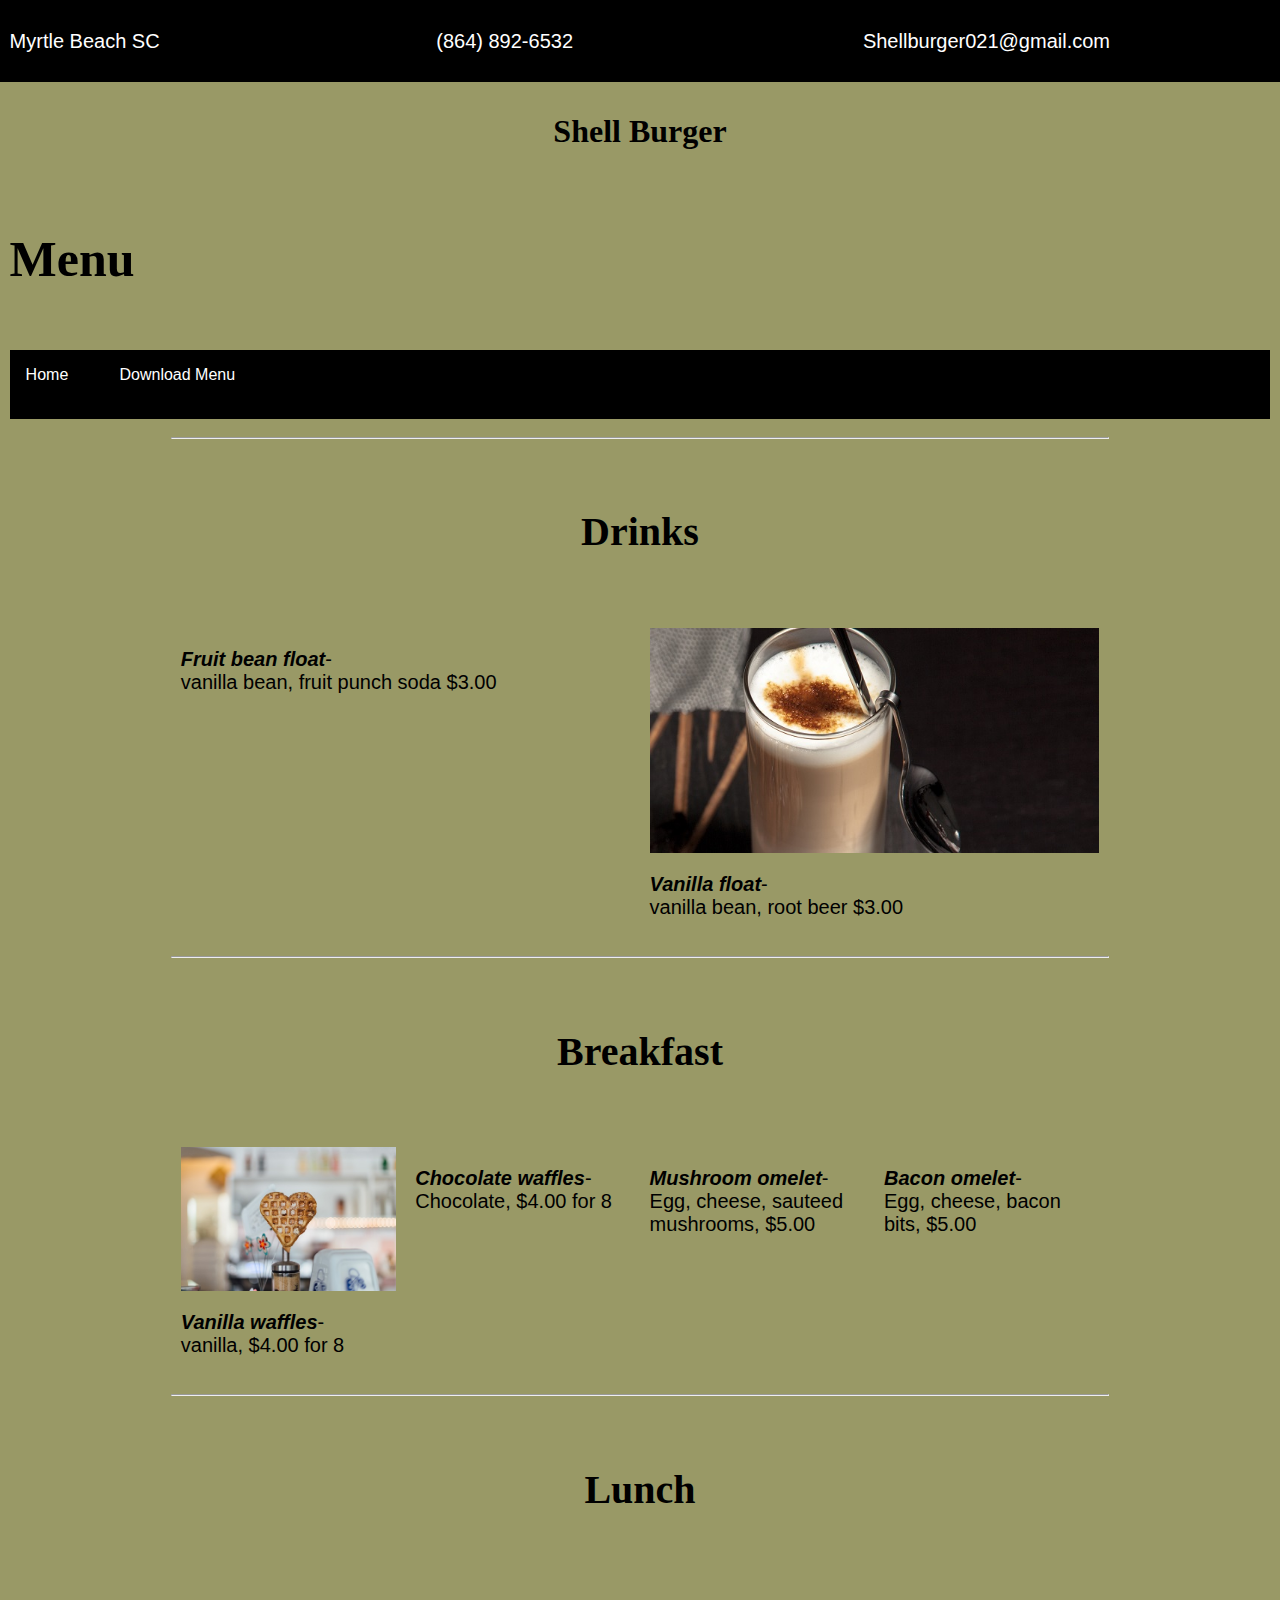
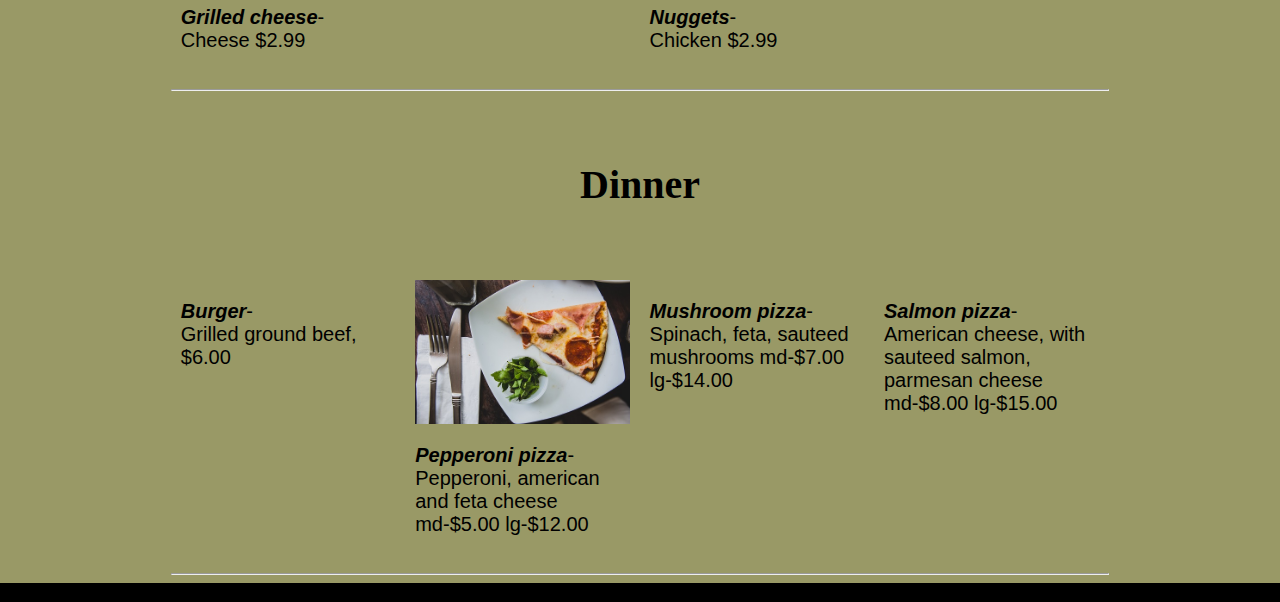
<file: menu.html>
<html>

<head>
  <title>Shell Burger</title>

<link rel="icon" href="img/icon.jpg">
<link rel="stylesheet" href="css/menu.css">
<link rel="stylesheet" href="css/normalize.css">
<link rel="stylesheet" href="css/odin-0.5.0.css">
<link rel="stylesheet" href="css/owl.carousel.min.css">
<link rel="stylesheet" href="css/owl.theme.default.min.css">

</head>

<body>
<header>
  <div class="row dark">
    <div class="col-sm-4">
      <p><a href="https://www.google.com/maps/place/Myrtle+Beach,+SC/@33.7197257,-78.9488477,12z/data=!3m1!4b1!4m5!3m4!1s0x890068953b552101:0xbc0fb115b5d09618!8m2!3d33.6890603!4d-78.8866943?q=myrtle+beach&ion=1&espv=2&bav=on.2,or.&bvm=bv.139782543,d.eWE&biw=1366&bih=623&dpr=1&um=1&ie=UTF-8&sa=X&ved=0ahUKEwjSy9SZod3QAhUKKyYKHUYsBKsQ_AUIBygC">Myrtle Beach SC</a></p>
    </div>
    <div class="col-sm-4">
      <p>(864) 892-6532</p>
    </div>
    <div class="col-sm-4">
      <p>Shellburger021@gmail.com</p>
      </div>
  </div>
<div class="row">
  <div class="col-sm-12">
    <h1>Shell Burger</h1><br>
    <h2>Menu</h2>
  </div>
</div>
  <div class="row">
    <div class="col-sm-12">

        <ul class="line">
          <li class="left"><a class="jam" href="index.html">Home</a></li>
          <li class="left"><a href="Drink.pdf"class="jam" download="Shell-Burger-Menu">Download Menu</a></li>
        </ul>
    </div>
  </div>
</header>

<main>

<div class="container-lg">

<hr>

  <div class="row">
    <div class="col-md-12">
      <h4>Drinks</h4>
    </div>
  </div>
  <div class="row">
  <div class="col-md-6">
      <p><b><i>Fruit bean float</i></b>- <br>vanilla bean, fruit punch soda $3.00</p>
    </div>
    <div class="col-md-6">
      <img src="img/spoon.jpg" alt="a picture of a cup with a spoon on the rim">
      <p><b><i>Vanilla float</i></b>- <br>vanilla bean, root beer $3.00</p>
    </div>
  </div>

<hr>

<div class="row">
  <div class="col-md-12">
    <h4>Breakfast</h4>
  </div>
</div>
<div class="row">
<div class="col-md-3">
  <img src="img/waffle02.jpg" alt="a picture of a heart shaped waffle">
    <p><b><i>Vanilla waffles</i></b>- <br>vanilla, $4.00 for 8</p>
</div>
<div class="col-md-3">
    <p><b><i>Chocolate waffles</i></b>-  <br>Chocolate, $4.00 for 8
</p>
</div>
<div class="col-md-3">
    <p><b><i>Mushroom omelet</i></b>-  <br>Egg, cheese, sauteed mushrooms, $5.00
</p>
</div>
<div class="col-md-3">
    <p><b><i>Bacon omelet</i></b>-  <br>Egg, cheese, bacon bits, $5.00
</p>
</div>
</div>

<hr>

<div class="row">
  <div class="col-md-12">
    <h4>Lunch</h4>
  </div>
</div>

<div class="row">
  <div class="col-md-6">
    <p><b><i>Grilled cheese</i></b>- <br>Cheese $2.99</p>
  </div>
  <div class="col-md-6">
    <p><b><i>Nuggets</i></b>- <br>Chicken $2.99</p>
  </div>
</div>

<hr>

<div class="row">
  <div class="col-md-12">
    <h4>Dinner</h4>
  </div>
</div>
<div class="row">
  <div class="col-md-3">
    <p><b><i>Burger</i></b>- <br>Grilled ground beef, $6.00</p>
  </div>

<div class="col-md-3">
  <img src="img/pizza08.jpg" alt="a picture of pizza">
    <p><b><i>Pepperoni pizza</i></b>- <br>Pepperoni, american and feta cheese md-$5.00 lg-$12.00</p>
</div>
  <div class="col-md-3">
    <p><b><i>Mushroom pizza</i></b>- <br>Spinach, feta, sauteed mushrooms md-$7.00 lg-$14.00</p>
</div>
<div class="col-md-3">
    <p><b><i>Salmon pizza</i></b>- <br>American cheese, with sauteed salmon, parmesan cheese  md-$8.00 lg-$15.00</p>
  </div>
</div>

<hr>

</div>



</main>


<footer>
  <div class="row dark">
    <div class="col-sm-12">
    </div>
  </div>
</footer>



</body>

</html>
</file>
<file: css/menu.css>
/*** sectioning elements ***/

body {
  background-color: #999966;
}

header {

}

main {

}

footer {

}

nav {

}

section {

}

aside {

}

.dark {
  background-color: #000;
  color: #fff;
}


/**** content styles ***/

h1 {
  text-align: center;
  font-size: 50px;
  font-family: "Palatino Linotype", "Book Antiqua", Palatino, serif;
}

h2 {
  text-align: left;
  font-size: 50px;
  font-family: "Palatino Linotype", "Book Antiqua", Palatino, serif;

}

h3 {

}

h4 {
  text-align: center;
  font-size: 40px;
  font-family: "Palatino Linotype", "Book Antiqua", Palatino, serif;
}

h5 {
  font-size: 20px;

}

h6 {

}

p {
  text-align: left;
  font-size: 20px;

}

blockquote {

}

ol {

}

ul.line {
    list-style-type: none;
    margin: 0;
    padding: 0;
    overflow: hidden;
    background-color: #000;
}

li.left {
    float: left;
}

li a.jam {
    display: block;
    color: white;
    text-align: center;
    padding: 16px;
    text-decoration: none;
}

li a:hover:not(.active) {
    background-color: #111111;
  }
li a:hover:not(.active) {
    background-color: #111111;
  }

  .active {
    background-color: #999;
}

ul.down{
    list-style-type: none;
    margin: 0;
    padding: 0;
    width: 200px;
    background-color: #f1f1f1;
}

li a.over {
    display: block;
    color: #000;
    padding: 8px 16px;
    text-decoration: none;
}

table {

}

tr {

}

th {

}

td {

}

iframe {
  height: 458px;
}
/*** image styles ***/

img.center {
  display: block;
  margin: 0 auto;
}



/*** link styles ***/

a:link {
    color: #fff;
    text-decoration: none;
}

a:visited {
    color: #fff;
}

a:hover {
    color: #b3b3b3;
    text-decoration: ;
}

a:active {
    color: #b3b3b3;
    text-decoration: ;
}
</file>
<file: css/odin-0.5.0.css>
/* resets */

html {
    box-sizing: border-box;
}

*, *:before, *:after {
    box-sizing: inherit;

    /* technique from https://css-tricks.com/box-sizing/ */
}


/* container styles */

.container-sm,
.container-md,
.container-lg,
.container-xl {
  margin: 0 auto;
  padding: 0 0.7rem;
}

.container-sm {
  max-width: 480px;
}

.container-md {
  max-width: 720px;
}

.container-lg {
  max-width: 960px;
}

.container-xl {
  max-width: 1200px;
}


/* grid styles */

.row {
  display: flex;
  flex-direction: row;
  flex-wrap: wrap;
}

.row > *
{
  padding: 0.6rem;
  position: relative;
  width: 100%;
}

.row.gutter-default > * {
  padding: 0.6rem;
}

.row.gutter-double > * {
  padding: 1.2rem;
}

.row.gutter-none > * {
  padding: 0;
}

.col-xs-1 { width: 8.333333%; }
.col-xs-2 { width: 16.666666%; }
.col-xs-3 { width: 25%; }
.col-xs-4 { width: 33.333333%; }
.col-xs-5 { width: 41.666666%; }
.col-xs-6 { width: 50%; }
.col-xs-7 { width: 58.333333%; }
.col-xs-8 { width: 66.666666%; }
.col-xs-9 { width: 75%; }
.col-xs-10 { width: 83.333333%; }
.col-xs-11 { width: 91.666666%; }
.col-xs-12 { width: 100%; }

@media (min-width: 480px) {
  .col-sm-1 { width: 8.333333%; }
  .col-sm-2 { width: 16.666666%; }
  .col-sm-3 { width: 25%; }
  .col-sm-4 { width: 33.333333%; }
  .col-sm-5 { width: 41.666666%; }
  .col-sm-6 { width: 50%; }
  .col-sm-7 { width: 58.333333%; }
  .col-sm-8 { width: 66.666666%; }
  .col-sm-9 { width: 75%; }
  .col-sm-10 { width: 83.333333%; }
  .col-sm-11 { width: 91.666666%; }
  .col-sm-12 { width: 100%; }
}

@media (min-width: 720px) {
  .col-md-1 { width: 8.333333%; }
  .col-md-2 { width: 16.666666%; }
  .col-md-3 { width: 25%; }
  .col-md-4 { width: 33.333333%; }
  .col-md-5 { width: 41.666666%; }
  .col-md-6 { width: 50%; }
  .col-md-7 { width: 58.333333%; }
  .col-md-8 { width: 66.666666%; }
  .col-md-9 { width: 75%; }
  .col-md-10 { width: 83.333333%; }
  .col-md-11 { width: 91.666666%; }
  .col-md-12 { width: 100%; }
}

@media (min-width: 960px) {
  .col-lg-1 { width: 8.333333%; }
  .col-lg-2 { width: 16.666666%; }
  .col-lg-3 { width: 25%; }
  .col-lg-4 { width: 33.333333%; }
  .col-lg-5 { width: 41.666666%; }
  .col-lg-6 { width: 50%; }
  .col-lg-7 { width: 58.333333%; }
  .col-lg-8 { width: 66.666666%; }
  .col-lg-9 { width: 75%; }
  .col-lg-10 { width: 83.333333%; }
  .col-lg-11 { width: 91.666666%; }
  .col-lg-12 { width: 100%; }
}

.row.reverse {
  flex-direction: row-reverse;
}

@media (max-width: 479px) {
  .row.reverse-xs {
    flex-direction: row-reverse;
  }
}

@media (min-width: 480px) and (max-width: 719px) {
  .row.reverse-sm {
    flex-direction: row-reverse;
  }
}

@media (min-width: 720px) and (max-width: 959px) {
  .row.reverse-md {
    flex-direction: row-reverse;
  }
}

@media (min-width: 960px) {
  .row.reverse-lg {
    flex-direction: row-reverse;
  }
}


/* positioning helper classes */

.center-vertical,
.center-horizontal,
.push-left,
.push-right {
  display: flex;
}

.center-vertical {
  align-items: center;
}

.center-horizontal {
  justify-content: center;
}

.push-left {
  justify-content: flex-start;
}

.push-right {
  justify-content: flex-end;
}

.upper-left,
.upper-right,
.lower-right,
.lower-left {
  position: absolute;
}

.upper-left,
.gutter-default .upper-left {
  top: 0.6rem;
  left: 0.6rem;
}

.gutter-double .upper-left {
  top: 1.2rem;
  left: 1.2rem;
}

.gutter-none .upper-left {
  top: 0;
  left: 0;
}

.upper-right,
.gutter-default .upper-right {
  top: 0.6rem;
  right: 0.6rem;
}

.gutter-double .upper-right {
  top: 1.2rem;
  right: 1.2rem;
}

.gutter-none .upper-right {
  top: 0;
  right: 0;
}

.lower-right,
.gutter-default .lower-right {
  bottom: 0.6rem;
  right: 0.6rem;
}

.gutter-double .lower-right {
  bottom: 1.2rem;
  right: 1.2rem;
}

.gutter-none .lower-right {
  bottom: 0;
  right: 0;
}

.lower-left,
.gutter-default .lower-left {
  bottom: 0.6rem;
  left: 0.6rem;
}

.gutter-double .lower-left {
  bottom: 1.2rem;
  left: 1.2rem;
}

.gutter-none .lower-left {
  bottom: 0;
  left: 0;
}


/* responsive features */
img,
iframe,
video {
  max-width: 100%;
}

/* responsive helper classes */

@media (max-width: 479px) {
  .hide-xs,
  .show-sm-only,
  .show-md-only,
  .show-lg-only {
    display: none;
  }
}

@media (min-width: 480px) and (max-width: 719px) {
  .hide-sm,
  .show-xs-only,
  .show-md-only,
  .show-lg-only {
    display: none;
  }
}

@media (min-width: 720px) and (max-width: 959px) {
  .hide-md,
  .show-xs-only,
  .show-sm-only,
  .show-lg-only {
    display: none;
  }
}

@media (min-width: 960px) {
  .hide-lg,
  .show-xs-only,
  .show-sm-only,
  .show-md-only {
    display: none;
  }
}


/* other helper classes */
.right {
  float: right;
  margin-left: 1.2rem;
  margin-bottom: 1.2rem;
}

.left {
  float: left;
  margin-right: 1.2rem;
  margin-bottom: 1.2rem;
}

.clear {
  clear: both;
}

.center {
  display: block;
  margin: 0 auto;
}

.text-left {
  text-align: left;
}

.text-right {
  text-align: right;
}

.text-center {
  text-align: center;
}

.text-justify {
  text-align: justify;
}

/* image styles */
img.rounded {
  border-radius: 0.4rem;
}

img.circle {
  border-radius: 50%;
}

/* table styles */
table.table-basic {
  border-collapse: collapse;
  color: #333;
}

table.table-basic caption {
  font-size: 1.4rem;
  font-weight: bold;
  padding: 0.4rem;
  text-align: center;
}

table.table-basic thead {

}

table.table-basic tbody {

}

table.table-basic tfoot {
  color: #555;
  font-size: 0.8em;
  font-style: italic;
}

table.table-basic tr {

}

table.table-basic td,
table.table-basic th {
  padding: 0.4rem 0.8rem;
}

table.table-basic th {
  border-bottom: 1px solid #999;
  border-top: 1px solid #999;
}

table.table-basic td {

}

/* responsive table based on
 * http://allthingssmitty.com/2016/10/03/responsive-table-layout/
 */
 table.table-stack,
 table.table-stack-lg {
   width: 100%;
 }

 table.table-stack,
 table.table-stack-lg {
   border: none;
   clip: rect(0 0 0 0);
   height: 1px;
   margin: -1px;
   overflow: hidden;
   padding: 0;
   position: absolute !important;
   width: 1px;
 }

 table.table-stack,
 table.table-stack-lg {
   border: 1px solid #bbb;
   display: block;
   margin-bottom: 0.4rem;
   padding: 0.4rem;
 }

 table.table-stack,
 table.table-stack-lg {
   display: block;
   text-align: right;
 }

 table.table-stack,
 table.table-stack-lg {
   content: attr(aria-label);
   float: left;
   font-weight: bold;
   color: #555;
 }
}

@media screen and (max-width: 479px) {
  table.table-stack-xs {
    width: 100%;
  }

  table.table-stack-xs thead {
    border: none;
    clip: rect(0 0 0 0);
    height: 1px;
    margin: -1px;
    overflow: hidden;
    padding: 0;
    position: absolute !important;
    width: 1px;
  }

  table.table-stack-xs tr {
    border: 1px solid #bbb;
    display: block;
    margin-bottom: 0.4rem;
    padding: 0.4rem;
  }

  table.table-stack-xs td {
    display: block;
    text-align: right;
  }

  table.table-stack-xs td:before {
    content: attr(aria-label);
    float: left;
    font-weight: bold;
    color: #555;
  }
}

/* responsive table based on
 * http://allthingssmitty.com/2016/10/03/responsive-table-layout/
 */
 @media screen and (max-width: 719px) {
   table.table-stack-sm {
     width: 100%;
   }

   table.table-stack-sm thead {
     border: none;
     clip: rect(0 0 0 0);
     height: 1px;
     margin: -1px;
     overflow: hidden;
     padding: 0;
     position: absolute !important;
     width: 1px;
   }

   table.table-stack-sm tr {
     border: 1px solid #bbb;
     display: block;
     margin-bottom: 0.4rem;
     padding: 0.4rem;
   }

   table.table-stack-sm td {
     display: block;
     text-align: right;
   }

   table.table-stack-sm td:before {
     content: attr(aria-label);
     float: left;
     font-weight: bold;
     color: #555;
   }
 }

@media screen and (max-width: 959px) {
   table.table-stack-md {
     width: 100%;
   }

   table.table-stack-md thead {
     border: none;
     clip: rect(0 0 0 0);
     height: 1px;
     margin: -1px;
     overflow: hidden;
     padding: 0;
     position: absolute !important;
     width: 1px;
   }

   table.table-stack-md tr {
     border: 1px solid #bbb;
     display: block;
     margin-bottom: 0.4rem;
     padding: 0.4rem;
   }

   table.table-stack-md td {
     display: block;
     text-align: right;
   }

   table.table-stack-md td:before {
     content: attr(aria-label);
     float: left;
     font-weight: bold;
     color: #555;
   }
 }

table.shade-even-rows tbody tr:nth-child(even) {
  background-color: #ddd;
}

table.shade-odd-rows tbody  tr:nth-child(odd) {
  background-color: #ddd;
}


/* apply .show-gridlines to body when creating initial grid or when debugging */
.show-gridlines .row > * {
  border: 1px solid #bbb;
}
</file>
